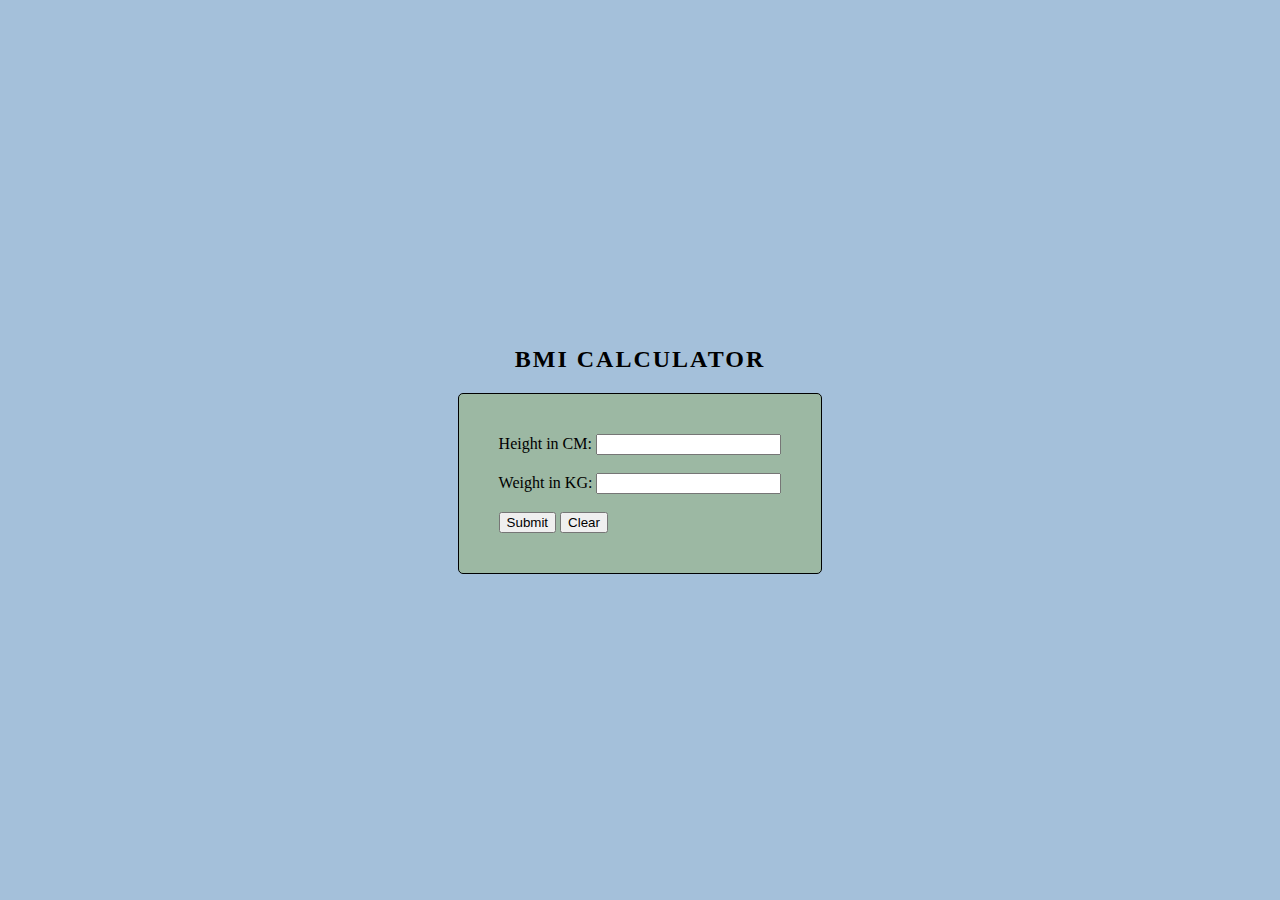
<file: index.html>
<!DOCTYPE html>
<html lang="en">
<head>
    <meta charset="UTF-8">
    <meta http-equiv="X-UA-Compatible" content="IE=edge">
    <meta name="viewport" content="width=device-width, initial-scale=1.0">
    <title>BMI calculator</title>
    <link rel="stylesheet" href="style.css">
</head>
<body>
    <h2>BMI calculator</h2>    

    <div class="calculator">
        <div>
            Height in CM: <input type="numbers" id="height">
        </div><br>

        <div>
            Weight in KG: <input type="numbers" id="weight">
        </div><br>

        <button onclick="bmiCalci()">Submit</button>
        <button onclick="refresh()">Clear</button>

        <div id="result"></div>
    </div>
    <script src="index.js"></script>
</body>
</html>
</file>
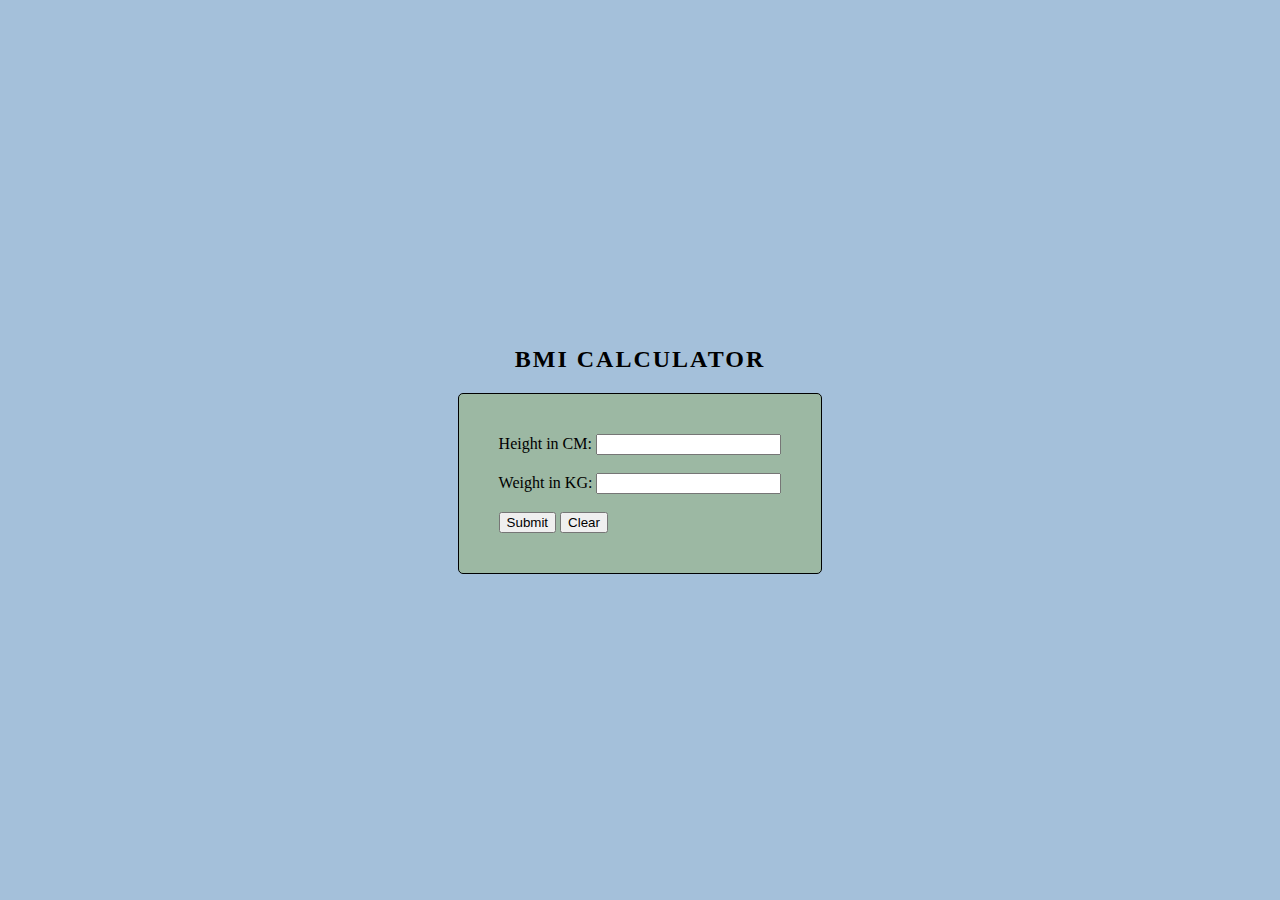
<file: bmiclci4/index.html>
<!DOCTYPE html>
<html lang="en">
<head>
    <meta charset="UTF-8">
    <meta http-equiv="X-UA-Compatible" content="IE=edge">
    <meta name="viewport" content="width=device-width, initial-scale=1.0">
    <title>BMI calculator</title>
    <link rel="stylesheet" href="style.css">
</head>
<body>
    <h2>BMI calculator</h2>    

    <div class="calculator">
        <div>
            Height in CM: <input type="numbers" id="height">
        </div><br>

        <div>
            Weight in KG: <input type="numbers" id="weight">
        </div><br>

        <button onclick="bmiCalci()">Submit</button>
        <button onclick="refresh()">Clear</button>

        <div id="result"></div>
    </div>
    <script src="index.js"></script>
</body>
</html>
</file>
<file: style.css>
body {
    background-color: rgb(164, 192, 218);
    margin: 0;
    display: flex;
    flex-direction: column;
    height: 100vh;
    align-items: center;
    justify-content: center;   
    
}

h2 {
    letter-spacing: 2px;
    text-transform: uppercase;
}

.calculator {
    border: solid 1px;
    padding: 40px;
    background-color: rgb(156, 184, 163);
    border-radius: 5px;
}
</file>
<file: bmiclci4/style.css>
body {
    background-color: rgb(164, 192, 218);
    margin: 0;
    display: flex;
    flex-direction: column;
    height: 100vh;
    align-items: center;
    justify-content: center;   
    
}

h2 {
    letter-spacing: 2px;
    text-transform: uppercase;
}

.calculator {
    border: solid 1px;
    padding: 40px;
    background-color: rgb(156, 184, 163);
    border-radius: 5px;
}
</file>
